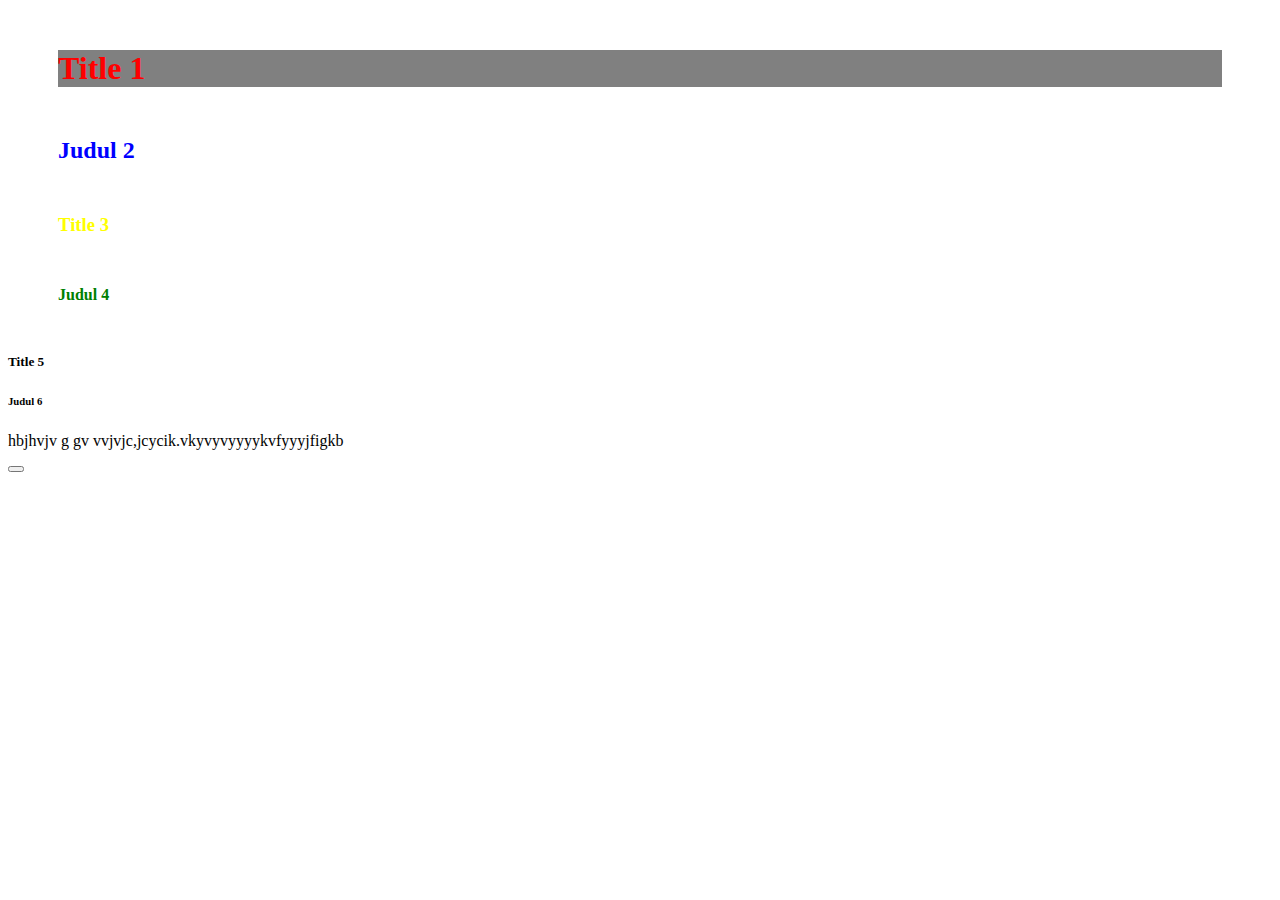
<file: Index.html>
<html>
<head> 
<style type="text/css">
	h2{
		color: blue;
		margin: 50px;
	}
	.h3h3{
		color: yellow;
		margin: 50px;
	}
	#h4h4{
		color: green;
		margin: 50px;
	}
</style>
</head>
<body>
<h1 style="color: red; background-color: grey; margin: 50px;">Title 1</h1>
<h2>Judul 2</h2>
<h3 class="h3h3">Title 3</h3>
<h4 id="h4h4">Judul 4</h4>
<h5>Title 5</h5>
<h6>Judul 6</h6>
<p>hbjhvjv g  gv vvjvjc,jcycik.vkyvyvyyyykvfyyyjfigkb</p>
<blockquote>
	
</blockquote>
<button>
	
</button>
</body>

<footer>
</footer>


</html>
</file>
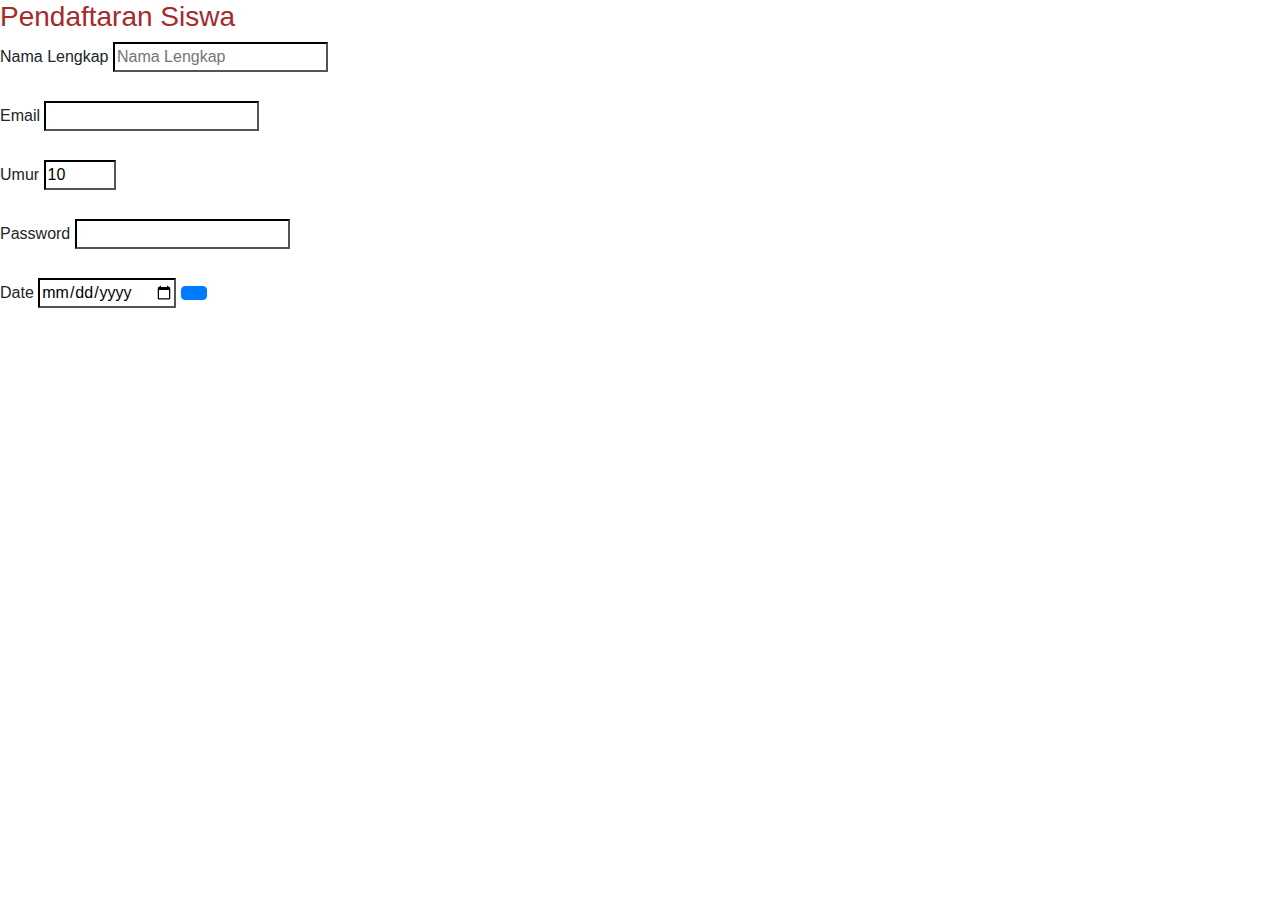
<file: index2.html>
<!DOCTYPE html>
<html>
<head>
	<title></title>
	<link rel="stylesheet" type="text/css" href="style.css">
	<link rel="stylesheet" href="https://stackpath.bootstrapcdn.com/bootstrap/4.3.1/css/bootstrap.min.css" integrity="sha384-ggOyR0iXCbMQv3Xipma34MD+dH/1fQ784/j6cY/iJTQUOhcWr7x9JvoRxT2MZw1T" crossorigin="anonymous">
</head>
<body>

<form action="">
	<!-- action = mau dibawa kemana data yang sudah diinput -->
	<!-- disabled = input teks tidak bisa diisi -->
	<!-- required = input teks diharuskan -->
	<!-- placeholder = input teks isi bayangan teks bukan value -->
	<!-- value = langsung memberi value default ke input teks -->
	<h3>Pendaftaran Siswa</h3>
	<label for="Nama_Lengkap">Nama Lengkap</label>
	<input type="Nama_Lengkap" id="Nama_Lengkap" name="Nama_Lengkap" disabled="" placeholder="Nama Lengkap"><br><br>

	<label for="email">Email</label>
	<input type="email" name="email" required=""><br><br>

	<label for="umur">Umur</label>
	<input type="number" name="umur" max="100" min="10" value="10"><br><br>

	<label for="password">Password</label>
	<input type="password" name="password"><br><br>

	<label for="date">Date</label>
	<input type="date" id="date" name="date">

	<button class="btn btn-primary"></button>
</form>

</body>
</html>
</file>
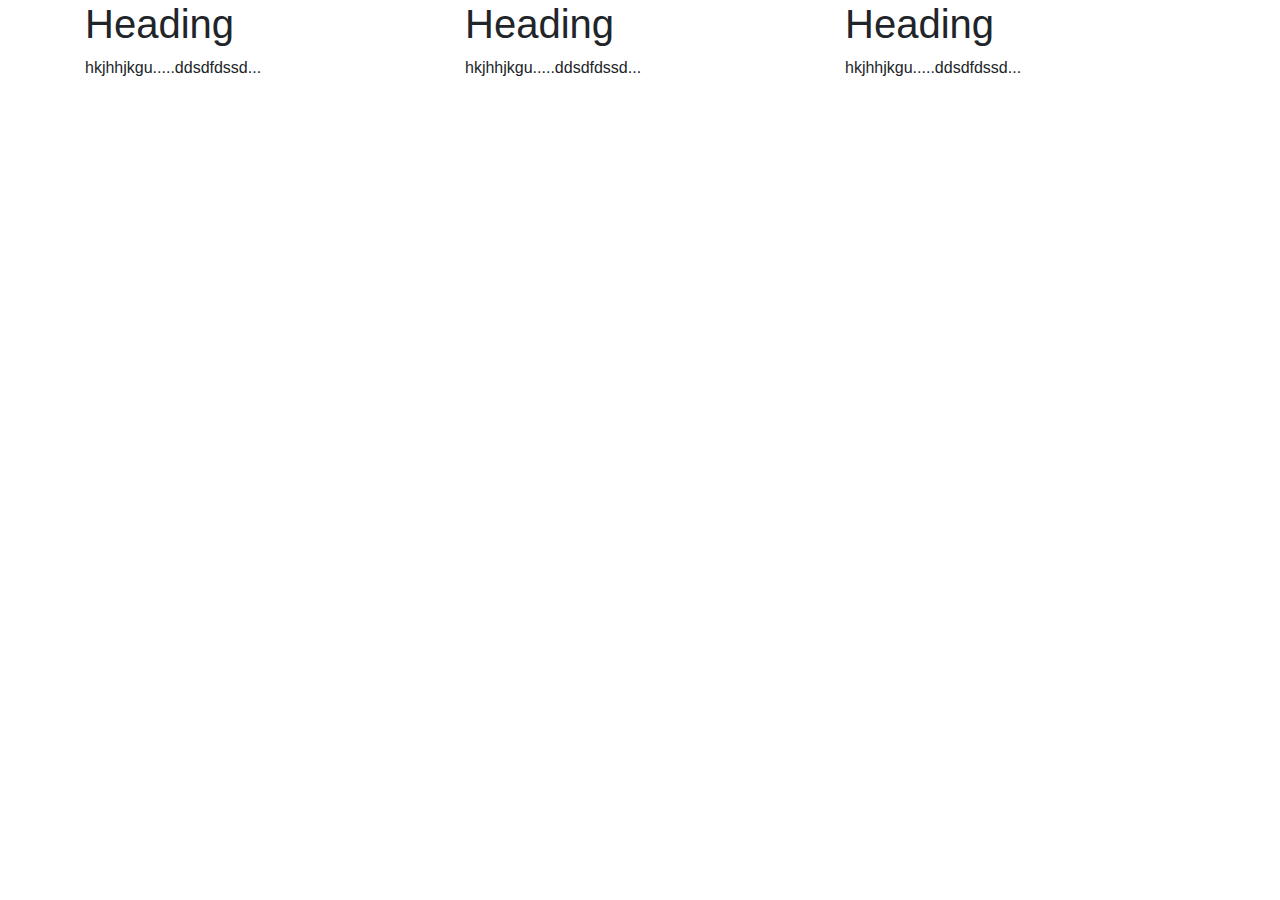
<file: index3.html>
<!DOCTYPE html>
<html>
<head>
	<title></title>
	<link rel="stylesheet" href="https://stackpath.bootstrapcdn.com/bootstrap/4.3.1/css/bootstrap.min.css" integrity="sha384-ggOyR0iXCbMQv3Xipma34MD+dH/1fQ784/j6cY/iJTQUOhcWr7x9JvoRxT2MZw1T" crossorigin="anonymous">
</head>
<body>

<form>
	<div class="container">
		<div class="row">
			<div class="col-sm">
				<h1>Heading</h1>
				<p>hkjhhjkgu.....ddsdfdssd...</p>
			</div>
			<div class="col-sm">
				<h1>Heading</h1>
				<p>hkjhhjkgu.....ddsdfdssd...</p>
			</div>
			<div class="col-sm">
				<h1>Heading</h1>
				<p>hkjhhjkgu.....ddsdfdssd...</p>
			</div>
		</div>
	</div>

</form>

</body>
</html>
</file>
<file: style.css>
input{
	background-color: white;
	border-color: black;

}

h3{
	color: brown;
}
</file>
